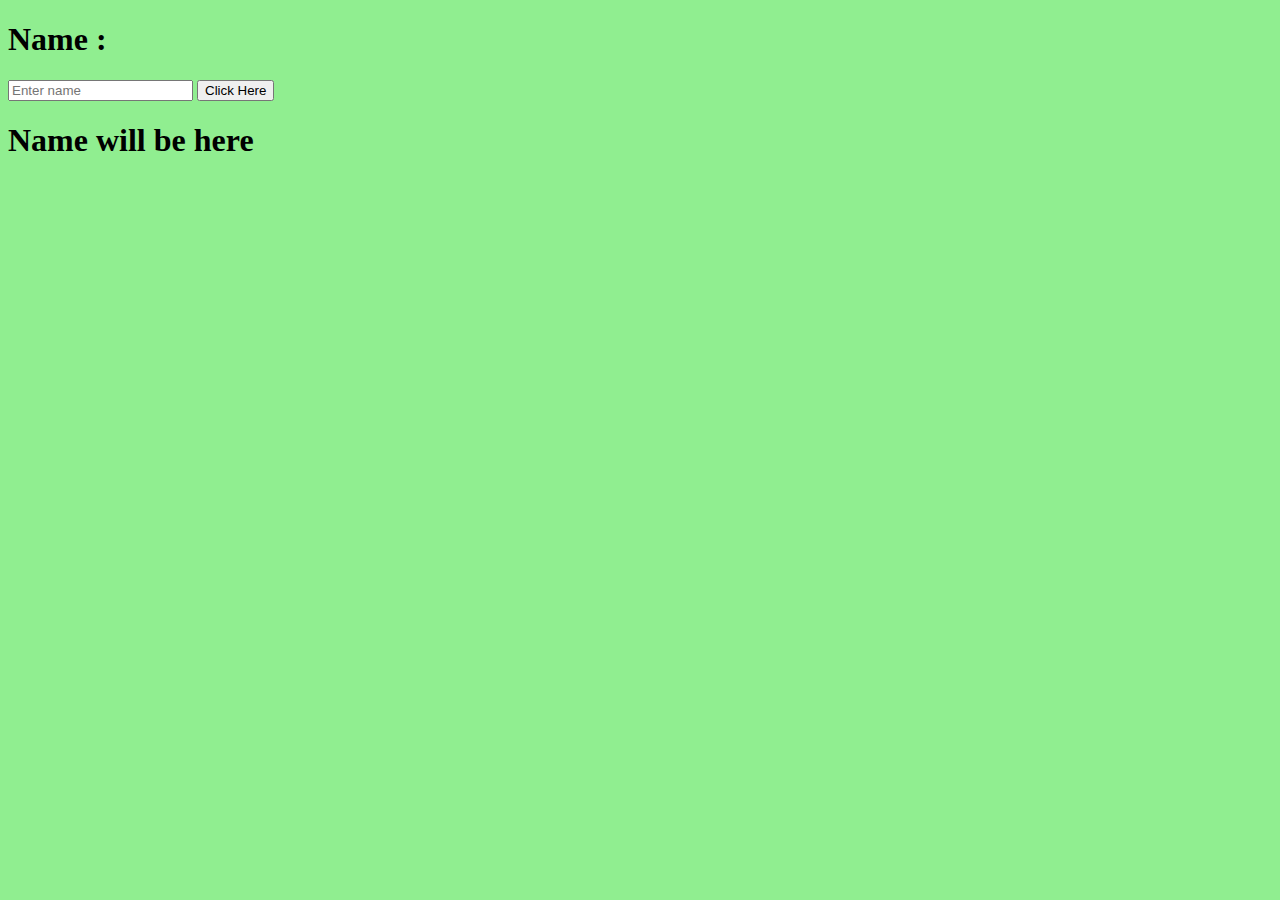
<file: Assignment_3/index.html>
<!DOCTYPE html>
<html lang="en">

<head>

    <title>Project</title>
    <style>
        /* .one {
            height: 200px;
            width: 200px;
            background-color: red;
        } */
    </style>
</head>

<body bgcolor="lightgreen">


    <!-- <p class="para" id="p1">
        paragraph 1
    </p>
    <p class="para">
        paragraph 2
    </p>
    <p class="para">
        paragraph 3
    </p> -->

    <!-- <div class="one" id="one"></div>
    <button onclick="doSomething()"> click here</button> -->
    <h1> Name :</h1>
    <input type="text" placeholder="Enter name" id="inp" />

    <button onclick="takeValue()"> Click Here</button>

    <h1 id="name"> Name will be here</h1>




    <script src="index.js">
    </script>
</body>

</html>
</file>
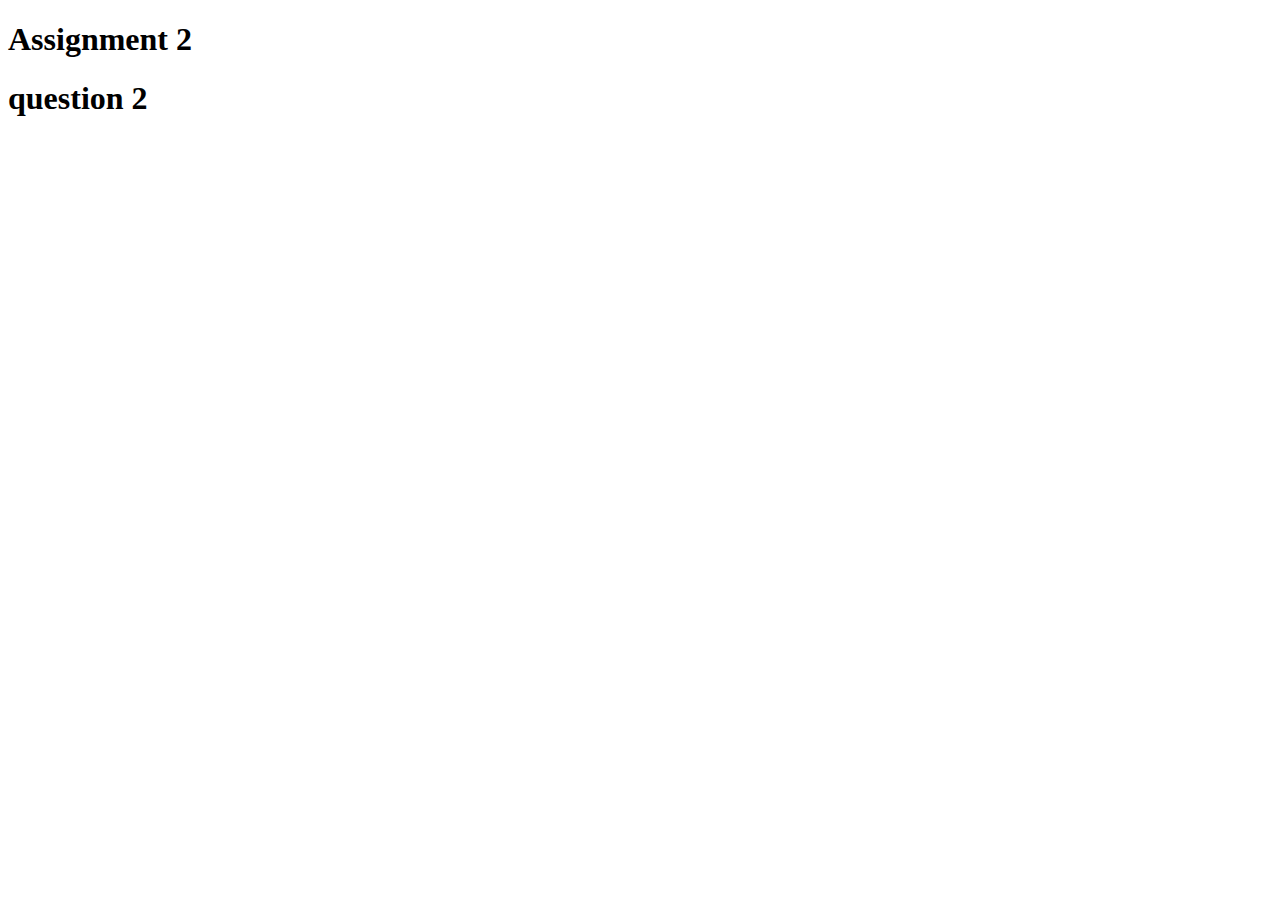
<file: Assignment_2/three.html>
<!DOCTYPE html>
<html>

<head>
    <title>Javascript palindrome</title>
    <script src="three.js"></script>
</head>

<body>
    <h1> Assignment 2</h1>
    <h1> question 2</h1>
</body>

</html>
</file>
